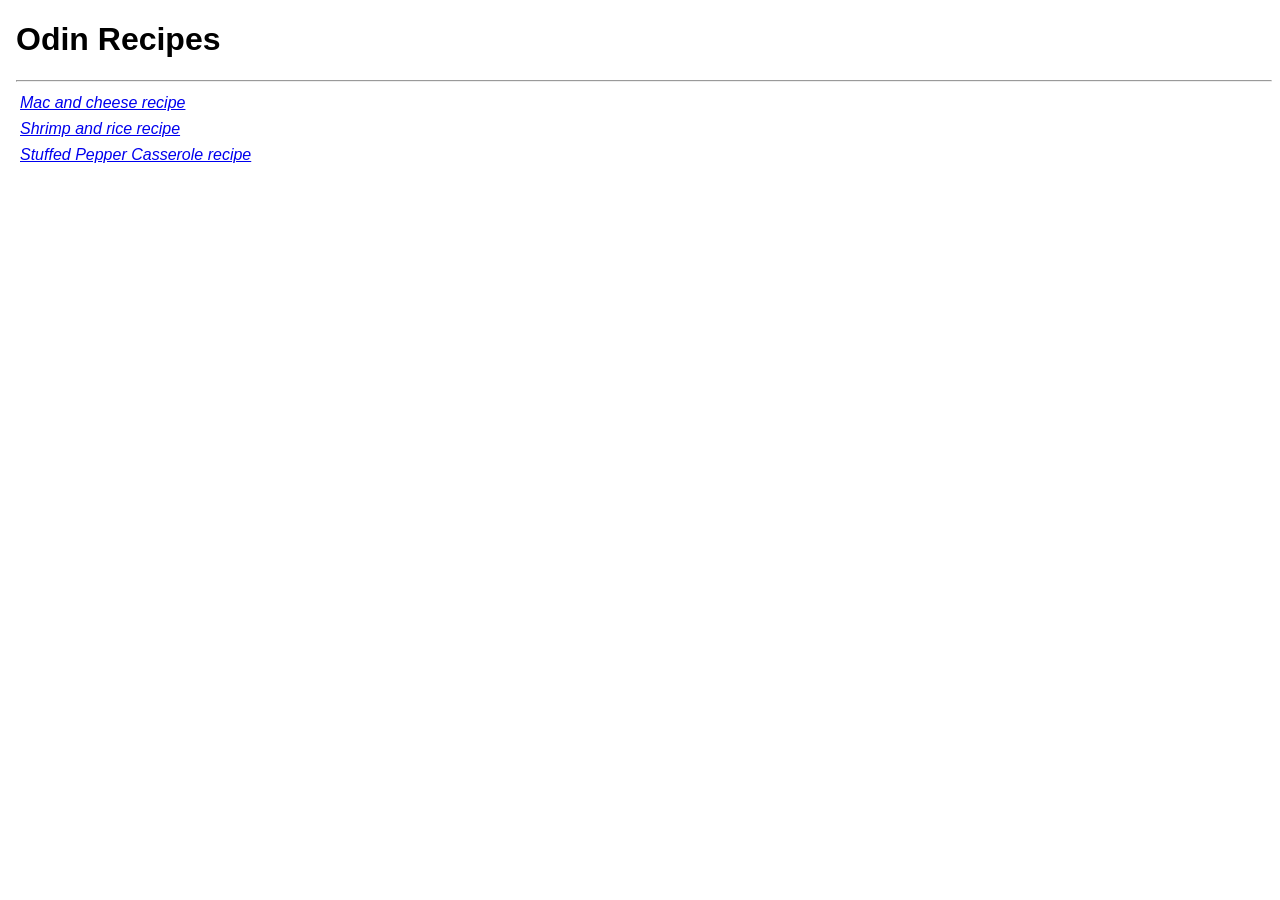
<file: index.html>
<!doctype html>
<html lang="en">
  <head>
    <meta charset="UTF-8" />
    <meta name="viewport" content="width=device-width, initial-scale=1.0" />
    <title>Recipe website | Homepage</title>
    <link rel="stylesheet" href="styles.css" />
  </head>
  <body>
    <h1>Odin Recipes</h1>
    <hr />
    <a href="./recipes/mac-n-cheese.html" target="_blank"
      >Mac and cheese recipe</a
    >
    <br />
    <a href="./recipes/shrimp-and-rice.html" target="_blank"
      >Shrimp and rice recipe</a
    >
    <br />
    <a href="./recipes/stuffed-pepper.html" target="_blank"
      >Stuffed Pepper Casserole recipe</a
    >
  </body>
</html>
</file>
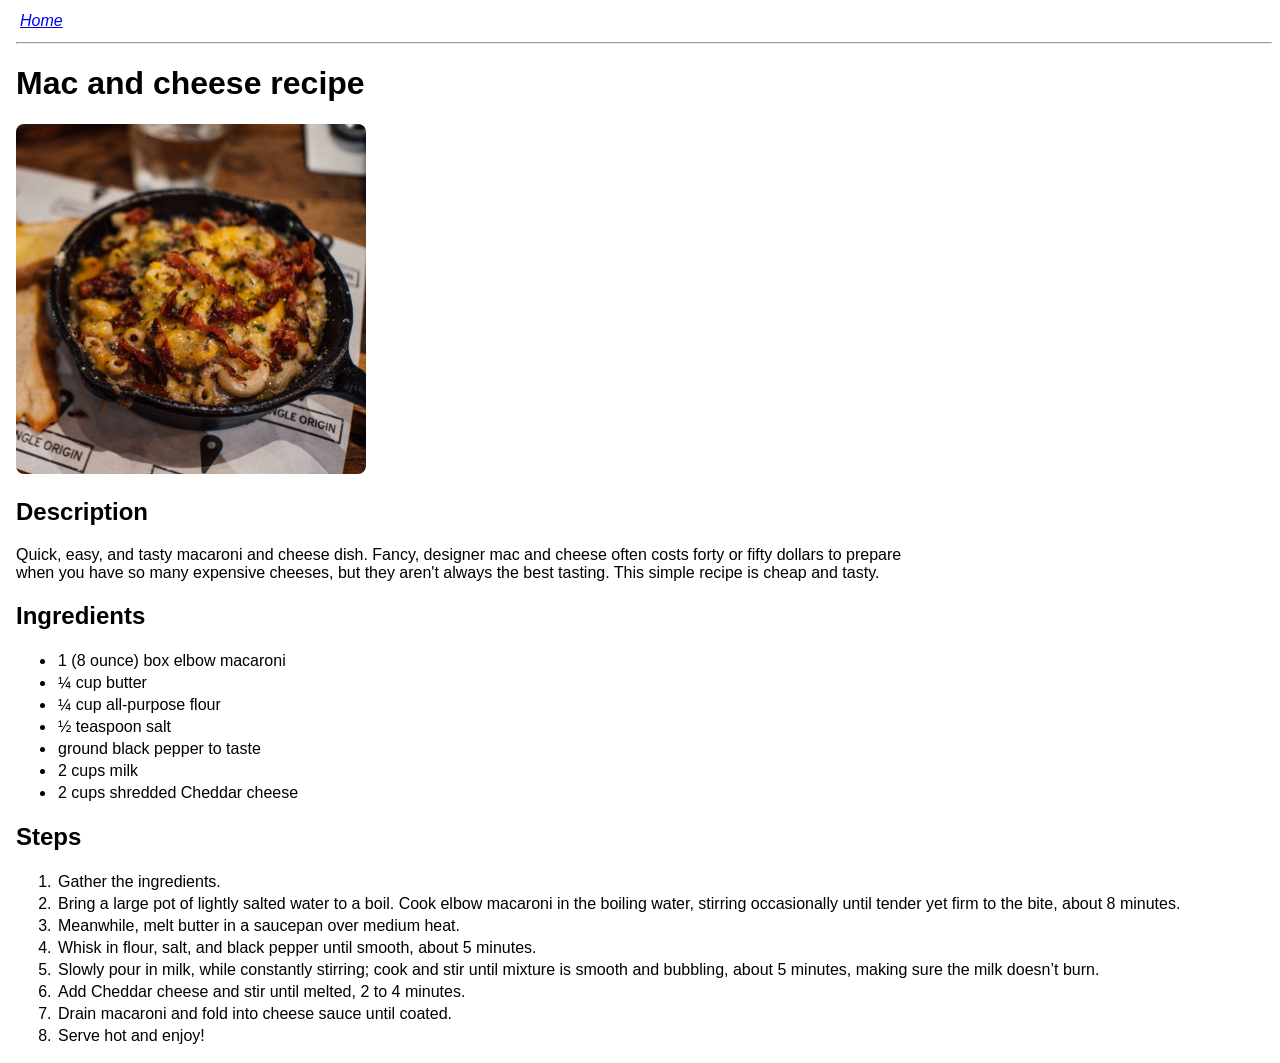
<file: recipes/mac-n-cheese.html>
<!doctype html>
<html lang="en">
  <head>
    <meta charset="UTF-8" />
    <meta name="viewport" content="width=device-width, initial-scale=1.0" />
    <title>Mac n cheese recipe</title>
    <link rel="stylesheet" href="../styles.css">
  </head>
  <body>
    <a class="link" href="../index.html" target="_blank">Home</a>
    <hr />
    <h1 class="heading">Mac and cheese recipe</h1>
    <img
      src="../images/mac-n-cheese.jpg"
      alt="a picute of a mac and cheese plate"
      width="350px"
    />
    <h2 class="heading">Description</h2>
    <p>
      Quick, easy, and tasty macaroni and cheese dish. Fancy, designer mac and
      cheese often costs forty or fifty dollars to prepare <br />
      when you have so many expensive cheeses, but they aren't always the best
      tasting. This simple recipe is cheap and tasty.
    </p>
    <h2>Ingredients</h2>
    <ul>
      <li>1 (8 ounce) box elbow macaroni</li>
      <li>¼ cup butter</li>
      <li>¼ cup all-purpose flour</li>
      <li>½ teaspoon salt</li>
      <li>ground black pepper to taste</li>
      <li>2 cups milk</li>
      <li>2 cups shredded Cheddar cheese</li>
    </ul>
    <h2>Steps</h2>
    <ol>
      <li>Gather the ingredients.</li>
      <li>
        Bring a large pot of lightly salted water to a boil. Cook elbow macaroni
        in the boiling water, stirring occasionally until tender yet firm to the
        bite, about 8 minutes.
      </li>
      <li>Meanwhile, melt butter in a saucepan over medium heat.</li>
      <li>
        Whisk in flour, salt, and black pepper until smooth, about 5 minutes.
      </li>
      <li>
        Slowly pour in milk, while constantly stirring; cook and stir until
        mixture is smooth and bubbling, about 5 minutes, making sure the milk
        doesn’t burn.
      </li>
      <li>Add Cheddar cheese and stir until melted, 2 to 4 minutes.</li>
      <li>Drain macaroni and fold into cheese sauce until coated.</li>
      <li>Serve hot and enjoy!</li>
    </ol>
  </body>
</html>
</file>
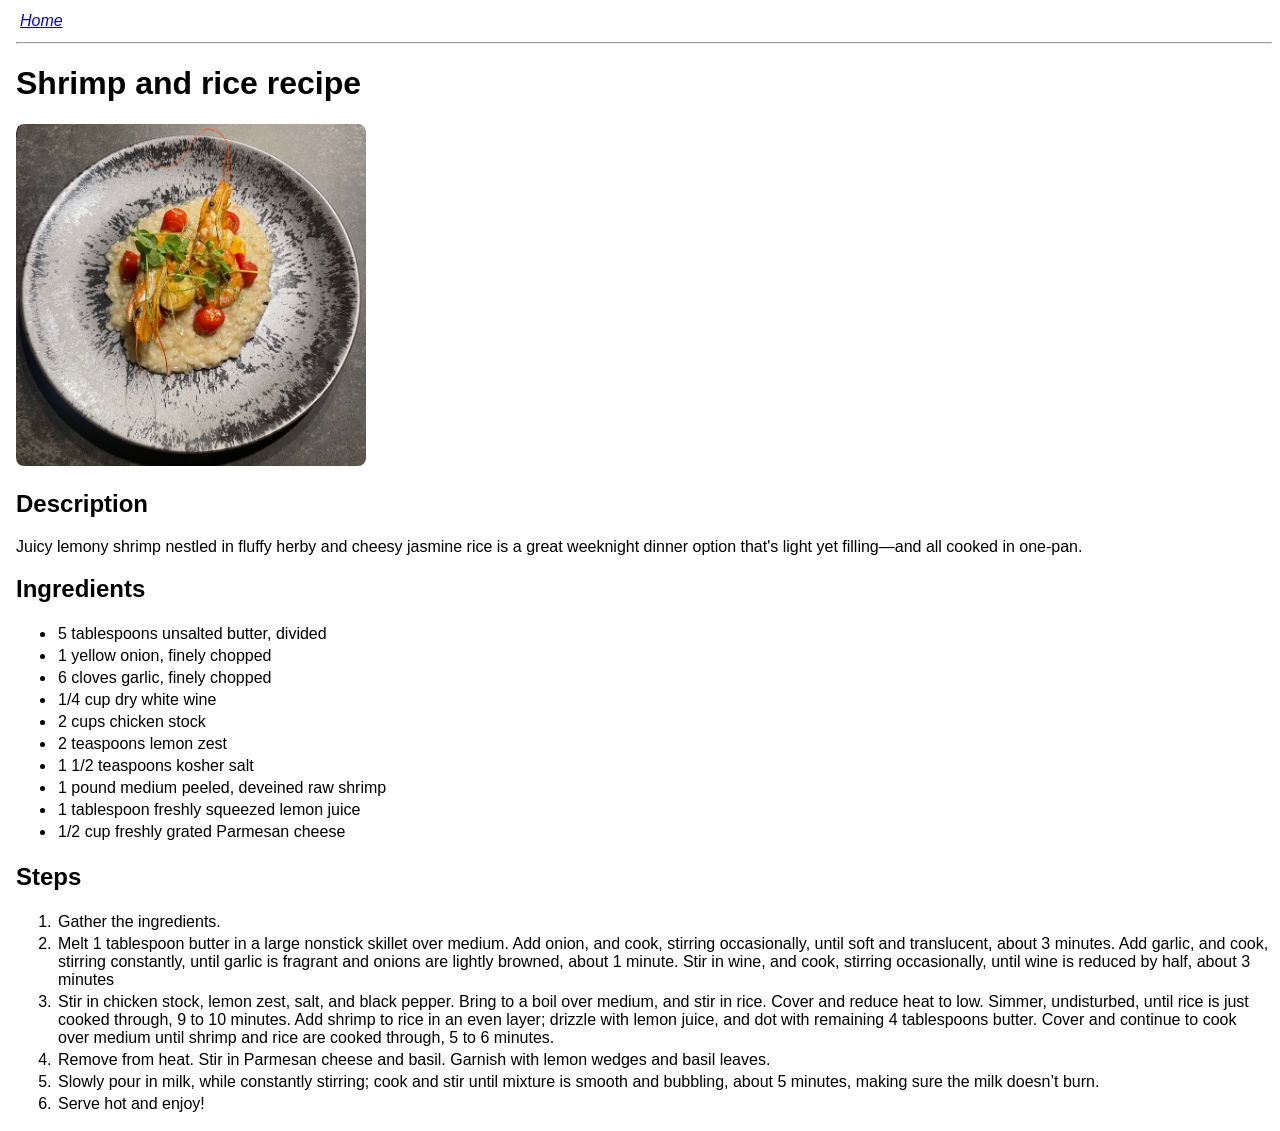
<file: recipes/shrimp-and-rice.html>
<!doctype html>
<html lang="en">
  <head>
    <meta charset="UTF-8" />
    <meta name="viewport" content="width=device-width, initial-scale=1.0" />
    <title>Shrimp and rice recipe</title>
    <link rel="stylesheet" href="../styles.css">
  </head>
  <body>
    <a href="../index.html" target="_blank">Home</a>
    <hr />
    <h1>Shrimp and rice recipe</h1>
    <img
      src="../images/shrimp-and-rice.jpg"
      alt="a picute of a shrimp and rice plate"
      width="350px"
    />
    <h2>Description</h2>
    <p>
      Juicy lemony shrimp nestled in fluffy herby and cheesy jasmine rice is a
      great weeknight dinner option that's light yet filling—and all cooked in
      one-pan.
    </p>
    <h2>Ingredients</h2>
    <ul>
      <li>5 tablespoons unsalted butter, divided</li>
      <li>1 yellow onion, finely chopped</li>
      <li>6 cloves garlic, finely chopped</li>
      <li>1/4 cup dry white wine</li>
      <li>2 cups chicken stock</li>
      <li>2 teaspoons lemon zest</li>
      <li>1 1/2 teaspoons kosher salt</li>
      <li>1 pound medium peeled, deveined raw shrimp</li>
      <li>1 tablespoon freshly squeezed lemon juice</li>
      <li>1/2 cup freshly grated Parmesan cheese</li>
    </ul>
    <h2>Steps</h2>
    <ol>
      <li>Gather the ingredients.</li>
      <li>
        Melt 1 tablespoon butter in a large nonstick skillet over medium. Add
        onion, and cook, stirring occasionally, until soft and translucent,
        about 3 minutes. Add garlic, and cook, stirring constantly, until garlic
        is fragrant and onions are lightly browned, about 1 minute. Stir in
        wine, and cook, stirring occasionally, until wine is reduced by half,
        about 3 minutes
      </li>
      <li>
        Stir in chicken stock, lemon zest, salt, and black pepper. Bring to a
        boil over medium, and stir in rice. Cover and reduce heat to low.
        Simmer, undisturbed, until rice is just cooked through, 9 to 10 minutes.
        Add shrimp to rice in an even layer; drizzle with lemon juice, and dot
        with remaining 4 tablespoons butter. Cover and continue to cook over
        medium until shrimp and rice are cooked through, 5 to 6 minutes.
      </li>
      <li>
       Remove from heat. Stir in Parmesan cheese and basil. Garnish with lemon wedges and basil leaves.
      </li>
      <li>
        Slowly pour in milk, while constantly stirring; cook and stir until
        mixture is smooth and bubbling, about 5 minutes, making sure the milk
        doesn’t burn.
      </li>
      <li>Serve hot and enjoy!</li>
    </ol>
  </body>
</html>
</file>
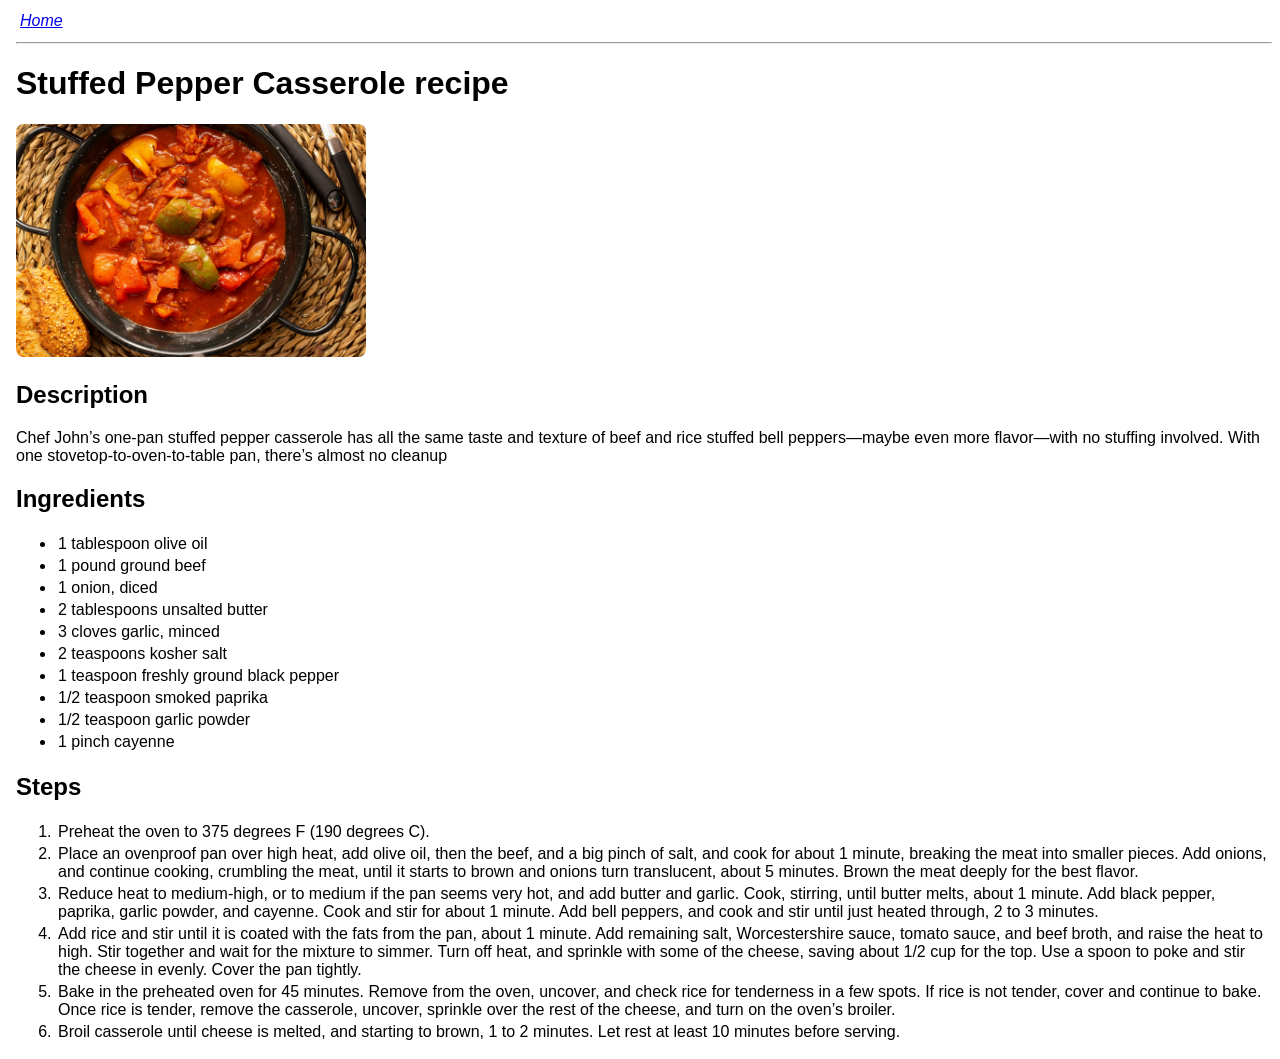
<file: recipes/stuffed-pepper.html>
<!doctype html>
<html lang="en">
  <head>
    <meta charset="UTF-8" />
    <meta name="viewport" content="width=device-width, initial-scale=1.0" />
    <title>Stuffed Pepper Casserole</title>
    <link rel="stylesheet" href="../styles.css">
  </head>
  <body>
    <a href="../index.html" target="_blank">Home</a>
    <hr />
    <h1>Stuffed Pepper Casserole recipe</h1>
    <img
      src="../images/stuffed-pepper.jpg"
      alt="a picute of a Stuffed Pepper Casserole plate"
      width="350px"
    />
    <h2>Description</h2>
    <p>
      Chef John’s one-pan stuffed pepper casserole has all the same taste and
      texture of beef and rice stuffed bell peppers—maybe even more flavor—with
      no stuffing involved. With one stovetop-to-oven-to-table pan, there’s
      almost no cleanup
    </p>
    <h2>Ingredients</h2>
    <ul>
      <li>1 tablespoon olive oil</li>
      <li>1 pound ground beef</li>
      <li>1 onion, diced</li>
      <li>2 tablespoons unsalted butter</li>
      <li>3 cloves garlic, minced</li>
      <li>2 teaspoons kosher salt</li>
      <li>1 teaspoon freshly ground black pepper</li>
      <li>1/2 teaspoon smoked paprika</li>
      <li>1/2 teaspoon garlic powder</li>
      <li>1 pinch cayenne</li>
    </ul>
    <h2>Steps</h2>
    <ol>
      <li>Preheat the oven to 375 degrees F (190 degrees C).</li>
      <li>
        Place an ovenproof pan over high heat, add olive oil, then the beef, and
        a big pinch of salt, and cook for about 1 minute, breaking the meat into
        smaller pieces. Add onions, and continue cooking, crumbling the meat,
        until it starts to brown and onions turn translucent, about 5 minutes.
        Brown the meat deeply for the best flavor.
      </li>
      <li>
        Reduce heat to medium-high, or to medium if the pan seems very hot, and
        add butter and garlic. Cook, stirring, until butter melts, about 1
        minute. Add black pepper, paprika, garlic powder, and cayenne. Cook and
        stir for about 1 minute. Add bell peppers, and cook and stir until just
        heated through, 2 to 3 minutes.
      </li>
      <li>
        Add rice and stir until it is coated with the fats from the pan, about 1
        minute. Add remaining salt, Worcestershire sauce, tomato sauce, and beef
        broth, and raise the heat to high. Stir together and wait for the
        mixture to simmer. Turn off heat, and sprinkle with some of the cheese,
        saving about 1/2 cup for the top. Use a spoon to poke and stir the
        cheese in evenly. Cover the pan tightly.
      </li>
      <li>
        Bake in the preheated oven for 45 minutes. Remove from the oven,
        uncover, and check rice for tenderness in a few spots. If rice is not
        tender, cover and continue to bake. Once rice is tender, remove the
        casserole, uncover, sprinkle over the rest of the cheese, and turn on
        the oven’s broiler.
      </li>
      <li>
        Broil casserole until cheese is melted, and starting to brown, 1 to 2
        minutes. Let rest at least 10 minutes before serving.
      </li>
    </ol>
  </body>
</html>
</file>
<file: styles.css>
body{
    font-family: "helvetica", sans-serif;
    margin-left: 16px;
}

a {
    font-family: "helvetica", sans-serif;
    font-style: italic;
    display: inline-block;
    padding: 4px;
}

img{
    border-radius: 8px;
}

li{
    padding: 2px;
}
</file>
